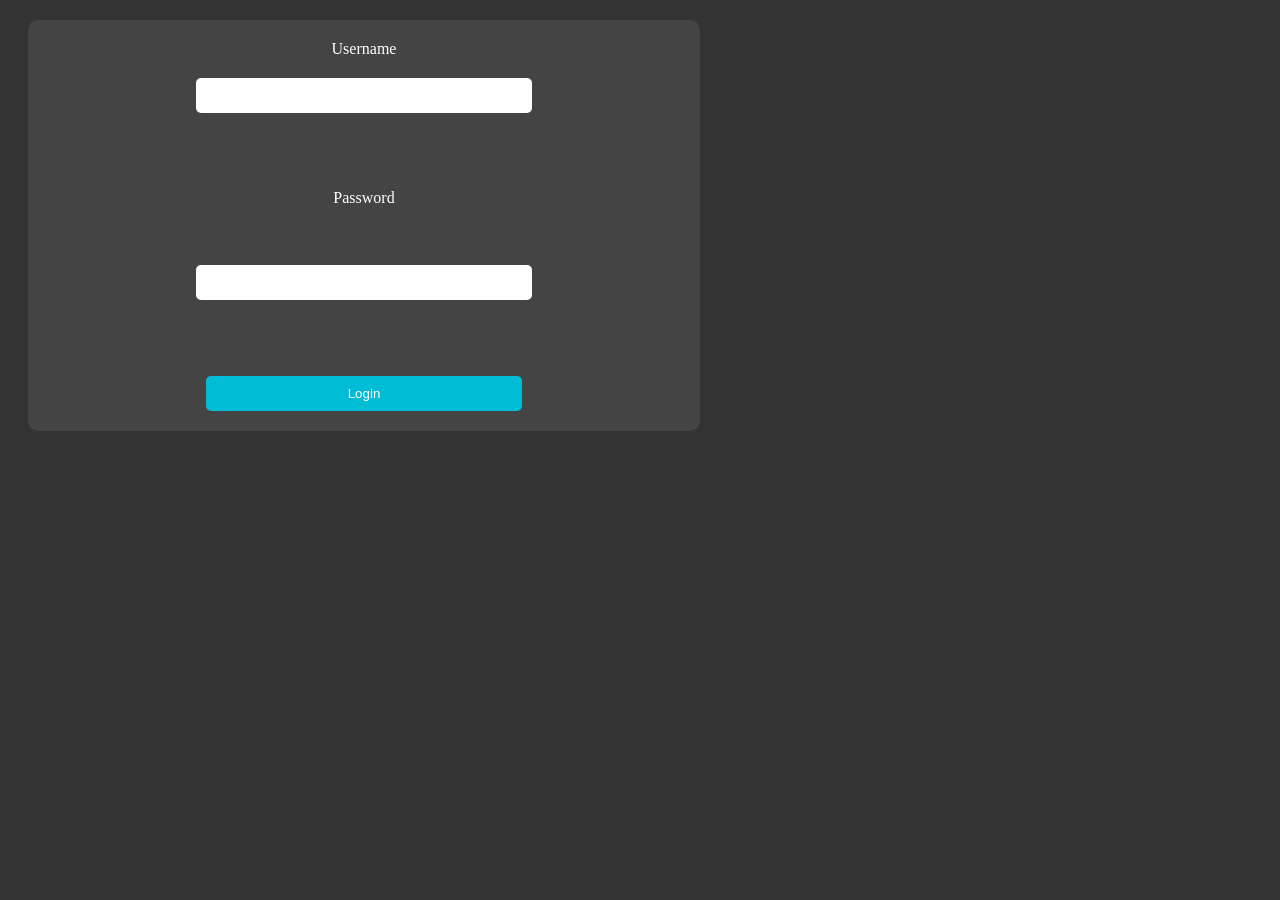
<file: login.html>
<!DOCTYPE html>
<html lang="en">
<head>
    <meta charset="UTF-8">
    <meta name="viewport" content="width=device-width, initial-scale=1.0">
    <title>Login Page</title>
    <link rel="stylesheet" href="login .css">
</head>
<body>
    <form  action="">
        <div class="login">
        <label for="username">Username</label>
        <input type="text" id="username" name="username">
        <br>
        <br>
        <label for="password">Password</label>
        <br>
        <input type="password" id="password" name="password">
        <br>
        <br>
        <input type="submit" value="Login">
    </div>
    </form>
</body>
</html>
</file>
<file: login .css>
body {
    background-color: #333;
}
.login{
    background-color: #444;
    color: white;
    text-align: center;
    padding: 20px;
    margin: 20px;
    border-radius: 10px;
    width: 50%;
    height: 50%;
    align-items: center;
    justify-content: center;
    display: flex;
    flex-direction: column;
    gap: 20px;
}       
.login input{
    width: 50%;
    padding: 10px;
    border-radius: 5px;
    border: none;
}
.login input[type="submit"]{
    background-color: rgb(0, 188, 212);
    color: white;
    padding: 10px;
    border-radius: 5px;
    border: none;
}

.login input[type="submit"]:hover{
    background-color: rgb(0, 188, 212);
    color: white;
    padding: 10px;
    border-radius: 5px;
    border: none;
    cursor: pointer;
}

.login input[type="submit"]:active{
    background-color: rgb(46, 139, 87);
    color: white;
    padding: 10px;
    border-radius: 5px;
    border: none;
    cursor: pointer;
}
</file>
